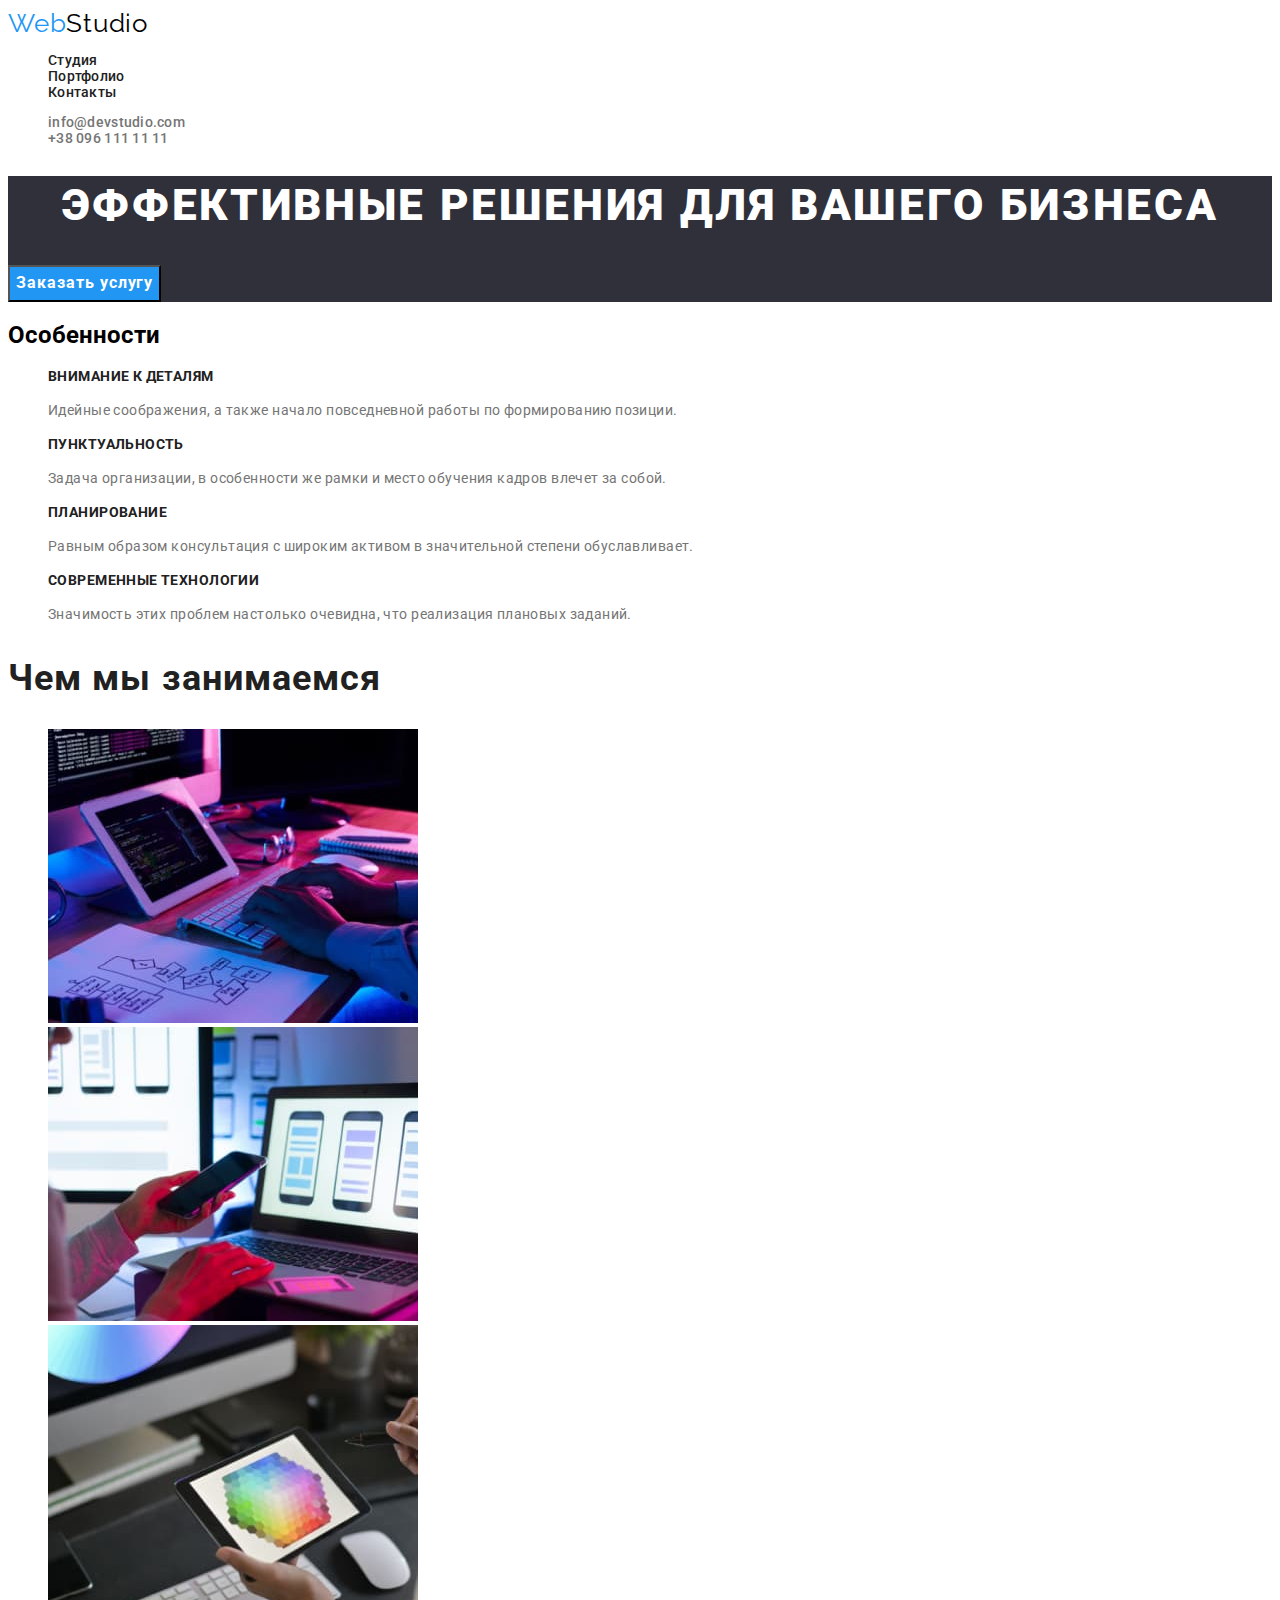
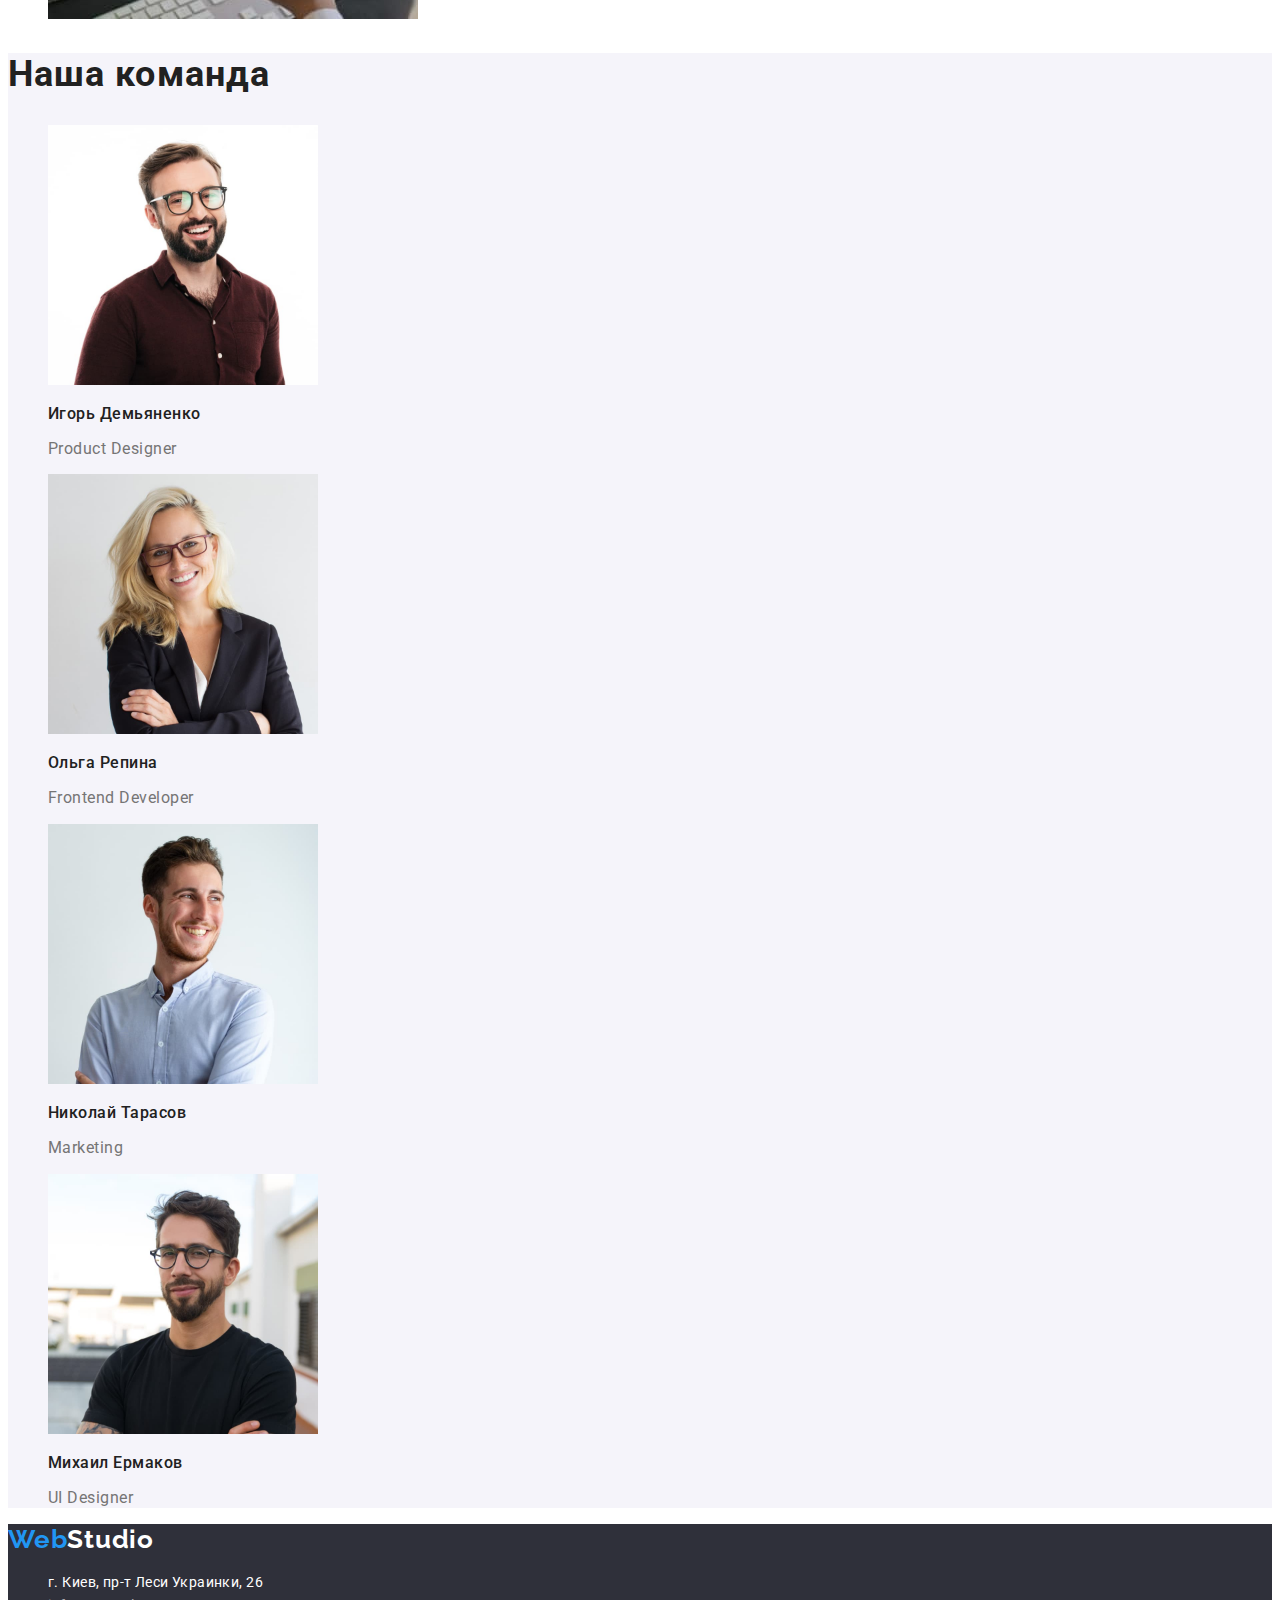
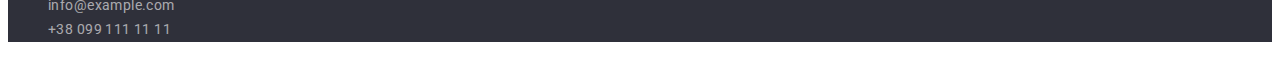
<file: index.html>
<!DOCTYPE html>
<html lang="ru">
  <head>
    <meta charset="UTF-8" />
    <meta http-equiv="X-UA-Compatible" content="IE=edge" />
    <meta name="viewport" content="width=device-width, initial-scale=1.0" />
    <title>WebStudio</title>
    <link rel="preconnect" href="https://fonts.gstatic.com" />
    <link
      href="https://fonts.googleapis.com/css2?family=Raleway:wght@700&family=Roboto:wght@400;500;700;900&display=swap"
      rel="stylesheet"
    />
    <link rel="stylesheet" href="./css/styles.css" />
  </head>
  <body>
    <!--==========================================HEADER======================================= -->
    <header class="header">
      <nav class="menu-link">
        <a class="logo-link link" href="./index.html">
          <span class="logo-edd-color">Web</span>Studio</a
        >
        <ul class="list menu">
          <li class="menu-item">
            <a class="menu-link link" href="">Студия</a>
          </li>

          <li class="menu-item">
            <a class="link menu-link" href="./portfolio.html">Портфолио</a>
          </li>

          <li class="menu-item">
            <a class="link menu-link" href="">Контакты</a>
          </li>
        </ul>
      </nav>
      <ul class="list header-list">
        <li>
          <a class="contact-link link" href="mailto:info@devstudio.com">info@devstudio.com</a>
        </li>

        <li>
          <a class="contact-link link" href="tel:+380961111111">+38 096 111 11 11</a>
        </li>
      </ul>
    </header>
    <!--==========================================MAIN============================================-->
    <main class="main-content">
      <!--============================HERO============================-->
      <section class="hero">
        <h1 class="hero-headline">Эффективные решения для вашего бизнеса</h1>
        <button class="button" type="button">Заказать услугу</button>
      </section>
      <!--=====================Features OF OUR COMPANY=================-->
      <section class="">
        <h2 class="">Особенности</h2>
        <ul class="list">
          <li class="">
            <h3 class="feature-section-title">Внимание к деталям</h3>
            <p class="feature-text">
              Идейные соображения, а также начало повседневной работы по формированию позиции.
            </p>
          </li>
          <li class="">
            <h3 class="feature-section-title">Пунктуальность</h3>
            <p class="feature-text">
              Задача организации, в особенности же рамки и место обучения кадров влечет за собой.
            </p>
          </li>
          <li class="">
            <h3 class="feature-section-title">Планирование</h3>
            <p class="feature-text">
              Равным образом консультация с широким активом в значительной степени обуславливает.
            </p>
          </li>
          <li class="">
            <h3 class="feature-section-title">Современные технологии</h3>
            <p class="feature-text">
              Значимость этих проблем настолько очевидна, что реализация плановых заданий.
            </p>
          </li>
        </ul>
      </section>
      <!--=========================WHAT-WE-DO=============================-->
      <section>
        <h2 class="section-head">Чем мы занимаемся</h2>
        <ul class="list">
          <li>
            <img
              src="./images/what-we-do/img-1.jpg"
              alt="человек пишет программу"
              width="370"
              height="294"
            />
          </li>
          <li>
            <img
              src="./images/what-we-do/img-2.jpg"
              alt="человек выбирает телефон"
              width="370"
              height="294"
            />
          </li>
          <li>
            <img
              src="./images/what-we-do/img-3.jpg"
              alt="человек выбирает цвет"
              width="370"
              height="294"
            />
          </li>
        </ul>
      </section>
      <!--===========================TEAM==================================-->
      <section class="team-section">
        <h2 class="section-head">Наша команда</h2>
        <ul class="list">
          <li>
            <img
              src="./images/team/igor-demyanenko.jpg"
              alt="Фотография Игоря"
              width="270"
              height="260"
            />
            <h3 class="team-head">Игорь Демьяненко</h3>
            <p class="team-section-text" lang="en">Product Designer</p>
          </li>
          <li>
            <img
              src="./images/team/olga-repina.jpg"
              alt="Фотография Ольги"
              width="270"
              height="260"
            />
            <h3 class="team-head">Ольга Репина</h3>
            <p class="team-section-text" lang="en">Frontend Developer</p>
          </li>
          <li>
            <img
              src="./images/team/nikolai-tarasov.jpg"
              alt="Фотография Николая"
              width="270"
              height="260"
            />
            <h3 class="team-head">Николай Тарасов</h3>
            <p class="team-section-text" lang="en">Marketing</p>
          </li>
          <li>
            <img
              src="./images/team/mikhail-yermakov.jpg"
              alt="Фотография Михаила"
              width="270"
              height="260"
            />
            <h3 class="team-head">Михаил Ермаков</h3>
            <p class="team-section-text" lang="en">UI Designer</p>
          </li>
        </ul>
      </section>
    </main>
    <!--========================FOOTER=========================-->
    <footer class="footer">
      <a class="logo-footer link" href="./index.html">
        <span class="logo-edd-color">Web</span>Studio</a
      >
      <address>
        <ul class="list">
          <li>
            <a
              class="link location"
              href="https://goo.gl/maps/JiytWzf6D41wnPAV6"
              target="_blank"
              rel="noopener noreferrer"
              >г. Киев, пр-т Леси Украинки, 26</a
            >
          </li>
          <li>
            <a class="link address-company" href="mailto:info@example.com">info@example.com</a>
          </li>
          <li>
            <a class="link address-company" href="tel:+380991111111">+38 099 111 11 11</a>
          </li>
        </ul>
      </address>
    </footer>
  </body>
</html>
</file>
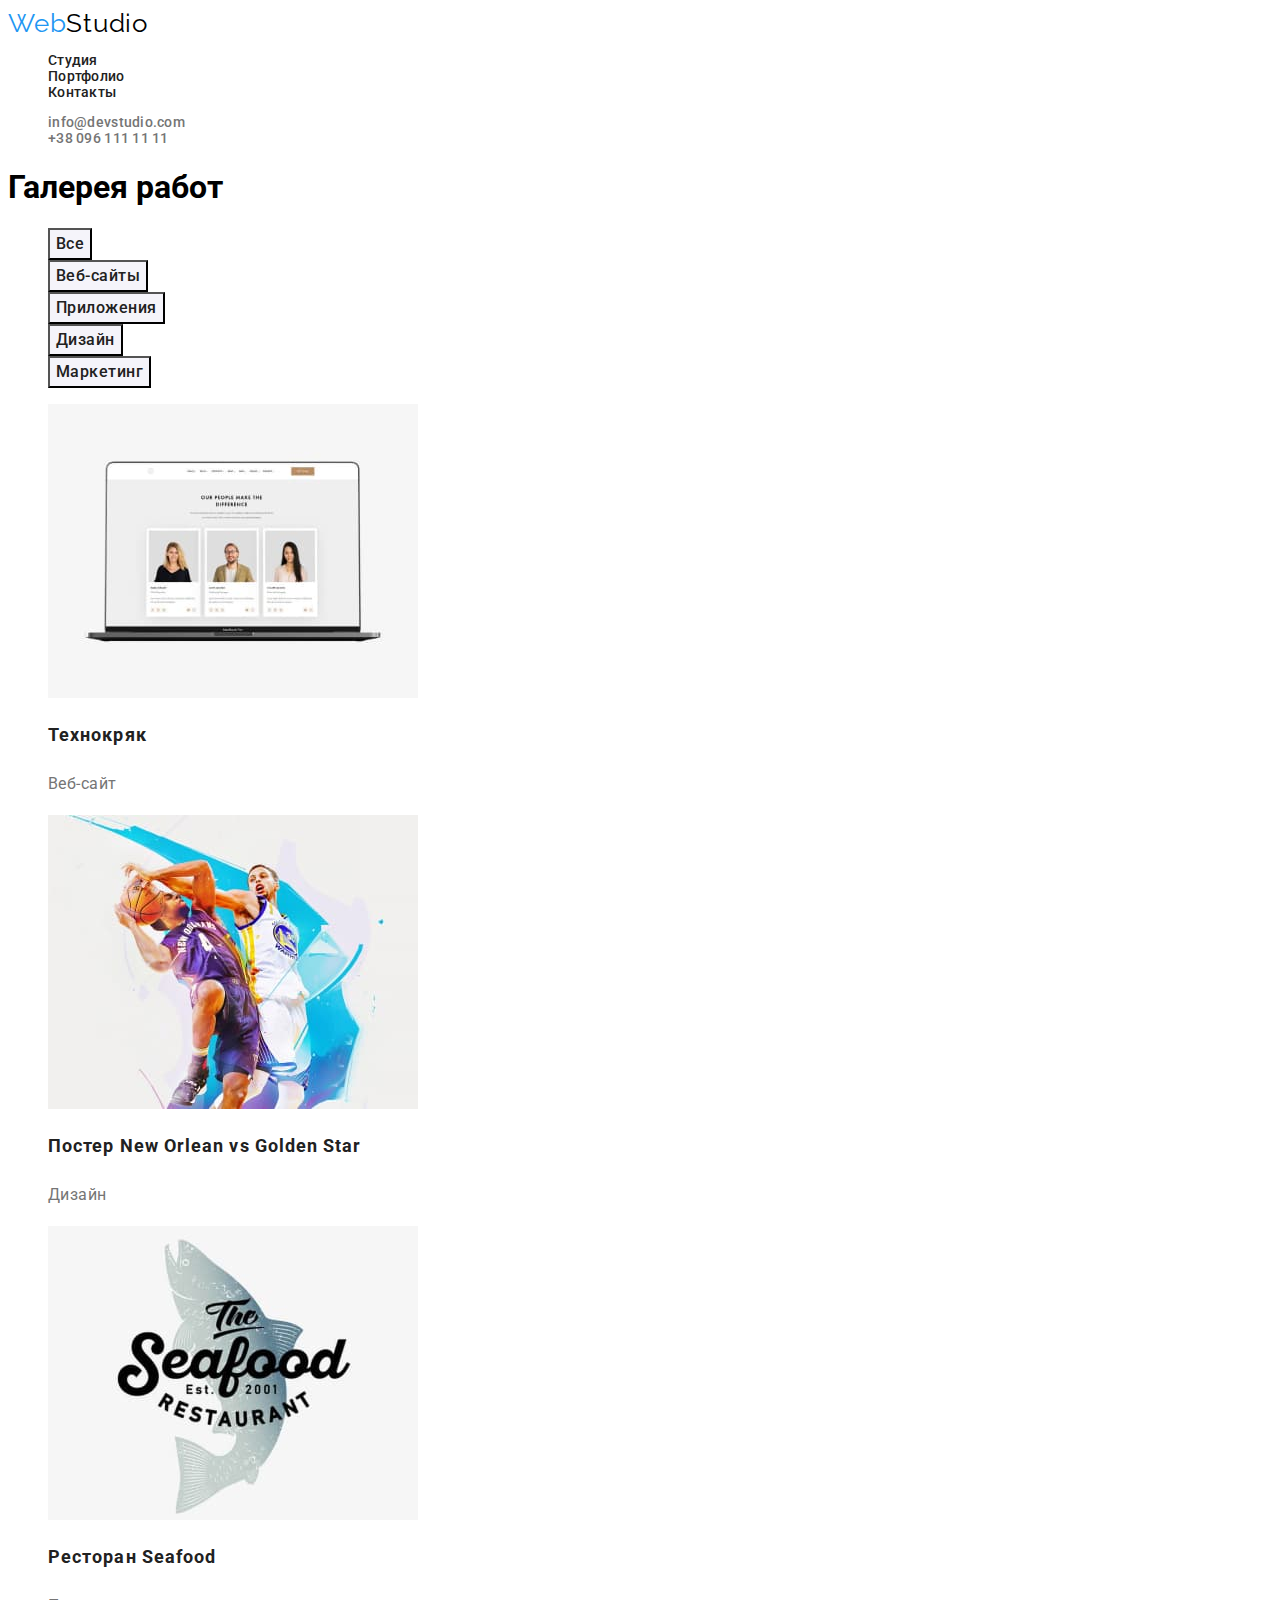
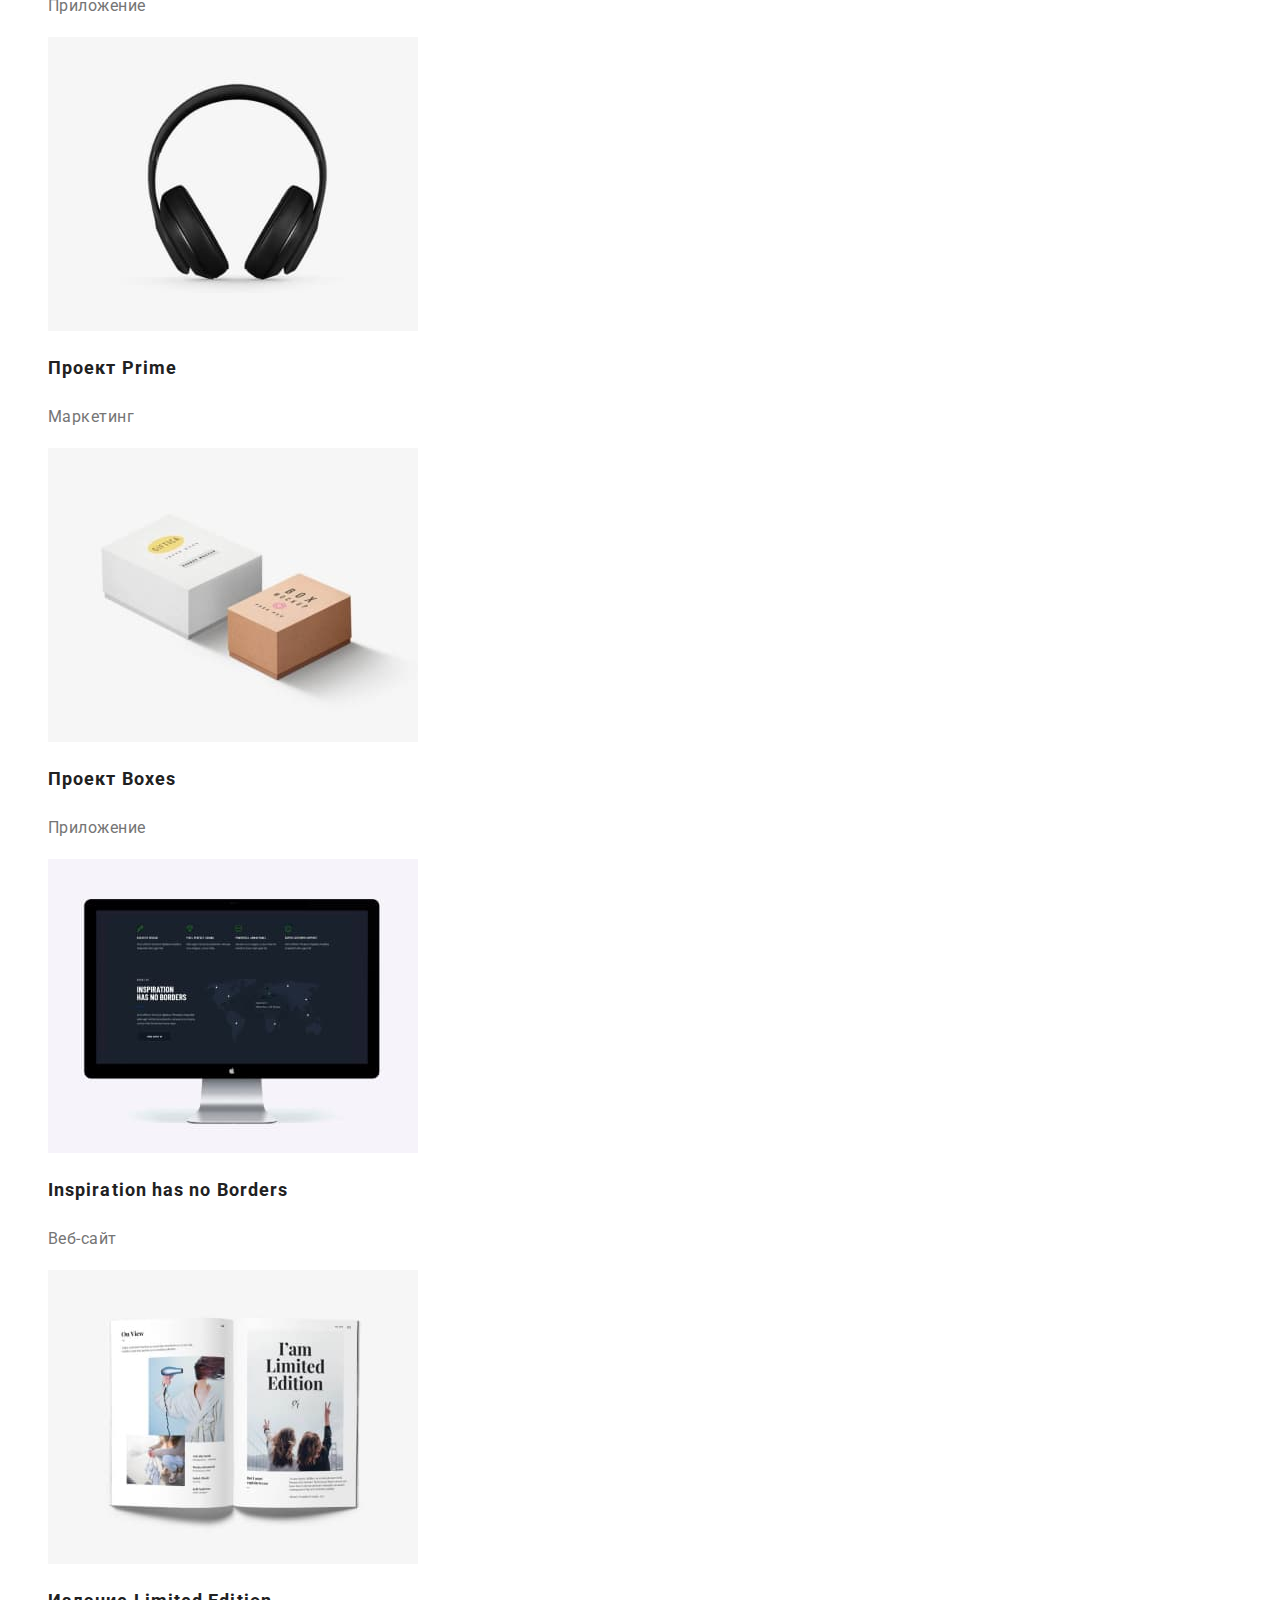
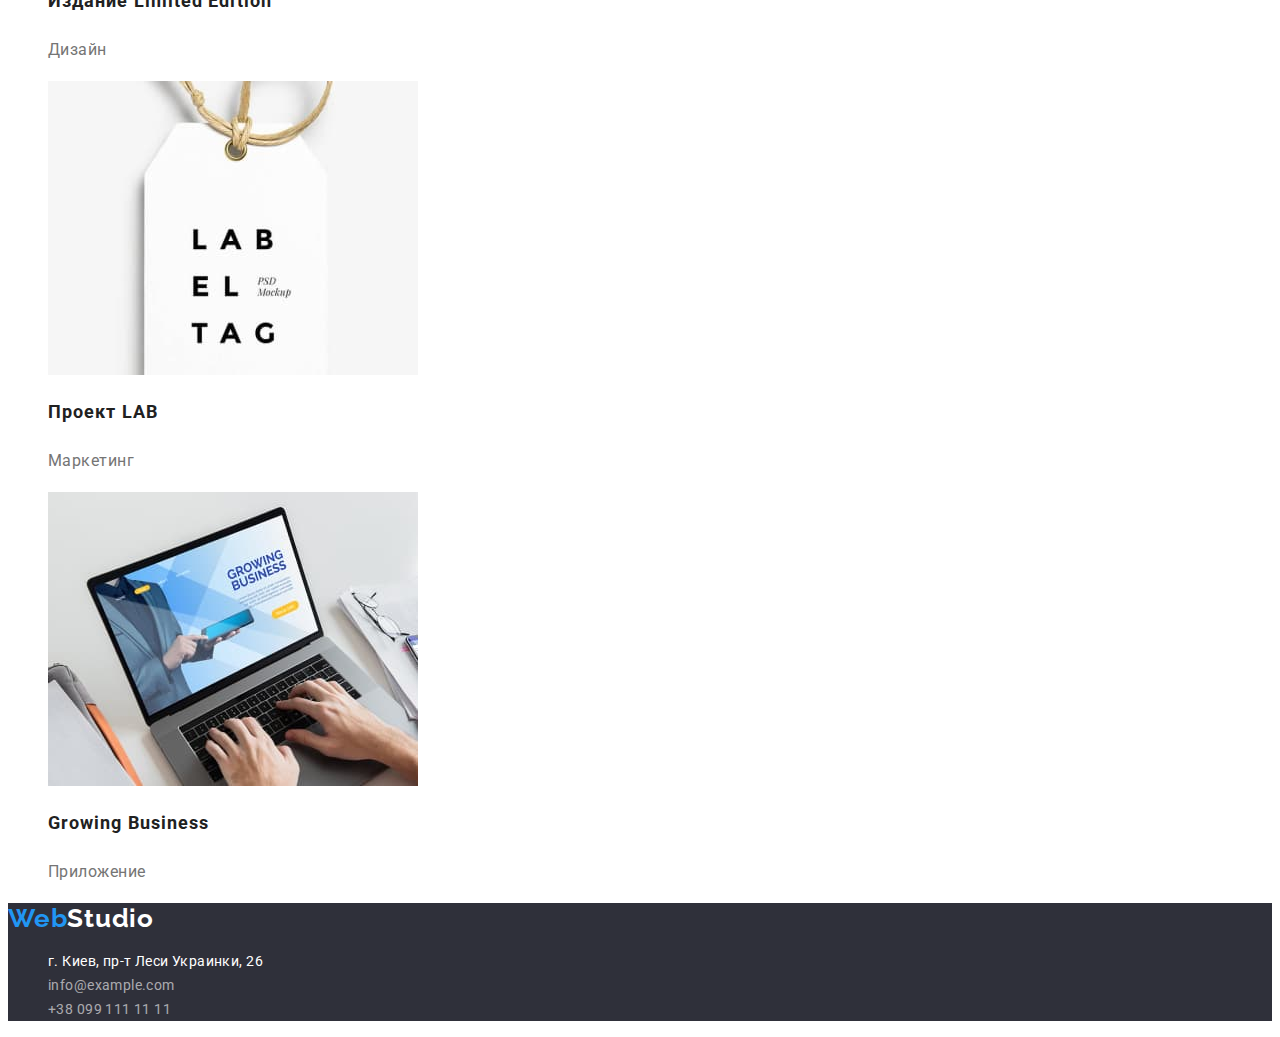
<file: portfolio.html>
<!DOCTYPE html>
<html lang="ru">
  <head>
    <meta charset="UTF-8" />
    <meta http-equiv="X-UA-Compatible" content="IE=edge" />
    <meta name="viewport" content="width=device-width, initial-scale=1.0" />
    <title>Portfolio</title>
    <link rel="preconnect" href="https://fonts.gstatic.com" />
    <link
      href="https://fonts.googleapis.com/css2?family=Raleway:wght@700&family=Roboto:wght@400;500;700;900&display=swap"
      rel="stylesheet"
    />
    <link rel="stylesheet" href="./css/styles.css" />
  </head>
  <body>
    <!--============================header================================== -->
    <header class="header">
      <nav class="">
        <a class="logo-link link" href="./index.html">
          <span class="logo-edd-color">Web</span>Studio</a
        >
        <ul class="list menu">
          <li class="menu-item">
            <a class="link menu-link" href="">Студия</a>
          </li>
          <li class="menu-item">
            <a class="link menu-link" href="./index.html">Портфолио</a>
          </li>

          <li class="menu-item">
            <a class="link menu-link" href="">Контакты</a>
          </li>
        </ul>
      </nav>
      <ul class="list header-list">
        <li>
          <a class="contact-link link" href="mailto:info@devstudio.com">info@devstudio.com</a>
        </li>

        <li>
          <a class="contact-link link" href="tel:+380961111111">+38 096 111 11 11</a>
        </li>
      </ul>
    </header>
    <!--==============================main==============================================-->
    <main>
      <section>
        <h1>Галерея работ</h1>
        <ul class="list">
          <li><button type="button" class="portfolio-button">Все</button></li>
          <li><button type="button" class="portfolio-button">Веб-сайты</button></li>
          <li><button type="button" class="portfolio-button">Приложения</button></li>
          <li><button type="button" class="portfolio-button">Дизайн</button></li>
          <li><button type="button" class="portfolio-button">Маркетинг</button></li>
        </ul>
        <ul class="list">
          <li>
            <a href="" class="link work-reference">
              <img
                src="./images/portfolio-art-gallery/technocrat.jpg"
                alt="главная страница сайта, которая изображена на ноутбуке"
                width="370"
                height="294"
              />
              <h2 class="work-header">Технокряк</h2>
              <p class="portfolio-text">Веб-сайт</p>
            </a>
          </li>
          <li>
            <a href="" class="link work-reference">
              <img
                src="./images/portfolio-art-gallery/new-orlean-vs-golden-star.jpg"
                alt="баскетболисты сражаются за мяч"
                width="370"
                height="294"
              />
              <h2 class="work-header">Постер <span>New Orlean vs Golden Star</span></h2>
              <p class="portfolio-text">Дизайн</p>
            </a>
          </li>
          <li>
            <a href="" class="link work-reference">
              <img
                src="./images/portfolio-art-gallery/seafood.jpg"
                alt="логотип приложения"
                width="370"
                height="294"
              />
              <h2 class="work-header">Ресторан <span lang="en">Seafood</span></h2>
              <p class="portfolio-text">Приложение</p>
            </a>
          </li>
          <li>
            <a href="" class="link work-reference">
              <img
                src="./images/portfolio-art-gallery/prime.jpg"
                alt="наушники"
                width="370"
                height="294"
              />
              <h2 class="work-header">Проект <span lang="en">Prime</span></h2>
              <p class="portfolio-text">Маркетинг</p>
            </a>
          </li>
          <li>
            <a href="" class="link work-reference">
              <img
                src="./images/portfolio-art-gallery/boxes.jpg"
                alt="два прямоугольника, один белый другой коричневый"
                width="370"
                height="294"
              />
              <h2 class="work-header">Проект <span lang="en">Boxes</span></h2>
              <p class="portfolio-text">Приложение</p>
            </a>
          </li>
          <li>
            <a href="" class="link work-reference">
              <img
                src="./images/portfolio-art-gallery/inspiration-has-no-borders.jpg"
                alt="монитор на котором изображен сайт"
                width="370"
                height="294"
              />
              <h2 class="work-header"><span lang="en">Inspiration has no Borders</span></h2>
              <p class="portfolio-text">Веб-сайт</p>
            </a>
          </li>
          <li>
            <a href="" class="link work-reference">
              <img
                src="./images/portfolio-art-gallery/limited-edition.jpg"
                alt="брошура в виде книжки"
                width="370"
                height="294"
              />
              <h2 class="work-header">Издание <span lang="en">Limited Edition</span></h2>
              <p class="portfolio-text">Дизайн</p>
            </a>
          </li>
          <li>
            <a href="" class="link work-reference">
              <img
                src="./images/portfolio-art-gallery/lab.jpg"
                alt="бирка с надписью"
                width="370"
                height="294"
              />
              <h2 class="work-header">Проект <span lang="en">LAB</span></h2>
              <p class="portfolio-text">Маркетинг</p>
            </a>
          </li>
          <li>
            <a href="" class="link work-reference">
              <img
                src="./images/portfolio-art-gallery/growing-business.jpg"
                alt="человек печатает на ноутбуке"
                width="370"
                height="294"
              />
              <h2 class="work-header"><span lang="en">Growing Business</span></h2>
              <p class="portfolio-text">Приложение</p>
            </a>
          </li>
        </ul>
      </section>
    </main>
    <!--=======================================footer=======================================-->
    <footer class="footer">
      <a class="logo-footer link" href="./index.html">
        <span class="logo-edd-color">Web</span>Studio</a
      >
      <addres class="address" >
        <ul class="list">
          <li>
            <a
              class="link location"
              href="https://goo.gl/maps/JiytWzf6D41wnPAV6"
              target="_blank"
              rel="noopener noreferrer"
              >г. Киев, пр-т Леси Украинки, 26</a
            >
          </li>
          <li>
            <a class="link address-company" href="mailto:info@example.com">info@example.com</a>
          </li>
          <li>
            <a class="link address-company" href="tel:+380991111111">+38 099 111 11 11</a>
          </li>
        </ul>
      </address>
    </footer>
  </body>
</html>
</file>
<file: css/styles.css>
:root {
  --main-font: 'Roboto', sans-serif;
  --secondary-font: 'Raleway', sans-serif;
  --master-leter-spacing: 0.03em;
  --accent-color: #2196f3;
  --master-text-color: #757575;
  --master-heder-color: #212121;
  --secondary-text-color: #ffffff;
}

.list {
  list-style: none;
}
.link {
  text-decoration: none;
}

body {
  font-family: var(--main-font);
  font-weight: 400;
}
/* =====================HEADER=======================*/
.logo-link {
  font-family: var(--secondary-font);
  font-weight: 400;
  font-size: 26px;
  line-height: 1.19;
  letter-spacing: var(--master-leter-spacing);
  color: #000000;
}
.logo-edd-color {
  color: #2196f3;
}
.menu,
.header-list {
  font-weight: 500;
  font-size: 14px;
  line-height: 1.14;
  letter-spacing: 0.02em;
}
.contact-link {
  color: var(--master-text-color);
}
.menu-link {
  color: var(--master-heder-color);
}
.menu-link:hover,
.menu-link:focus {
  color: var(--accent-color);
}
.contact-link:hover,
.contact-link:focus {
  color: var(--accent-color);
}

/* =====================HERO========================= */
.hero {
  background-color: #2f303a;
}
.hero-headline {
  font-weight: 900;
  font-size: 44px;
  line-height: 1.36;
  text-align: center;
  letter-spacing: 0.06em;
  text-transform: uppercase;
  color: var(--secondary-text-color);
}
.button {
  cursor: pointer;
  font-weight: 700;
  font-size: 16px;
  font-family: var(--main-font);
  line-height: 1.88;
  align-items: center;
  text-align: center;
  letter-spacing: 0.06em;
  background-color: var(--accent-color);
  color: var(--secondary-text-color);
}
.button:hover,
.button:focus {
  background-color: #188ce8;
}
/* ====================MAIN========================= */

/* ============Features OF OUR COMPANY===============*/

.feature-section-title {
  font-weight: 700;
  font-size: 14px;
  line-height: 1.14;
  letter-spacing: var(--master-leter-spacing);
  text-transform: uppercase;
  color: var(--master-heder-color);
}
.feature-text {
  font-size: 14px;
  line-height: 1.71;
  letter-spacing: var(--master-leter-spacing);
  color: var(--master-text-color);
}
/* <=========================WHAT-WE-DO and TEAM============================= */
.section-head {
  font-weight: 700;
  font-size: 36px;
  line-height: 1.17;
  letter-spacing: var(--master-leter-spacing);
  color: var(--master-heder-color);
}
.team-section {
  background-color: #f5f4fa;
}
.team-head {
  font-weight: 500;
  font-size: 16px;
  line-height: 1.18;
  letter-spacing: var(--master-leter-spacing);
  color: var(--master-heder-color);
}
.team-section-text {
  font-size: 16px;
  line-height: 1.18;
  letter-spacing: var(--master-leter-spacing);
  color: var(--master-text-color);
}
/* =======================FOOTER========================= */
.footer {
  background-color: #2f303a;
}
.logo-footer {
  font-family: Raleway;
  font-style: normal;
  font-weight: 700;
  font-size: 26px;
  line-height: 1.19;
  letter-spacing: var(--master-leter-spacing);
  color: var(--secondary-text-color);
}
.location {
  font-weight: 400;
  font-size: 14px;
  font-style: normal;
  line-height: 1.7;
  letter-spacing: var(--master-leter-spacing);
  color: var(--secondary-text-color);
}
.address-company {
  font-style: normal;
  font-weight: 400;
  font-size: 14px;
  line-height: 1.7;
  letter-spacing: var(--master-leter-spacing);
  color: rgba(255, 255, 255, 0.6);
}

.location:hover,
.address-company:hover {
  color: var(--accent-color);
}
.location:focus,
.address-company:focus {
  color: var(--accent-color);
}
/* ======================PORTFOLIO============================= */
/* =====================ART GALLERY========== */
.portfolio-button {
  cursor: pointer;
  font-family: var(--main-font);
  font-weight: 500;
  font-size: 16px;
  line-height: 1.63;
  letter-spacing: var(--master-leter-spacing);
  color: var(--master-heder-color);
  background-color: #f5f4fa;
}
.portfolio-button:hover,
.portfolio-button:focus {
  color: var(--secondary-text-color);
  background-color: var(--accent-color);
}
.work-header:hover,
.portfolio-text:hover {
  color: var(--accent-color);
}

.work-header {
  font-weight: 700;
  font-size: 18px;
  line-height: 2;
  letter-spacing: 0.06em;
  color: var(--master-heder-color);
}
.portfolio-text {
  font-size: 16px;
  line-height: 1.88;
  letter-spacing: var(--master-leter-spacing);
  color: var(--master-text-color);
}
</file>
